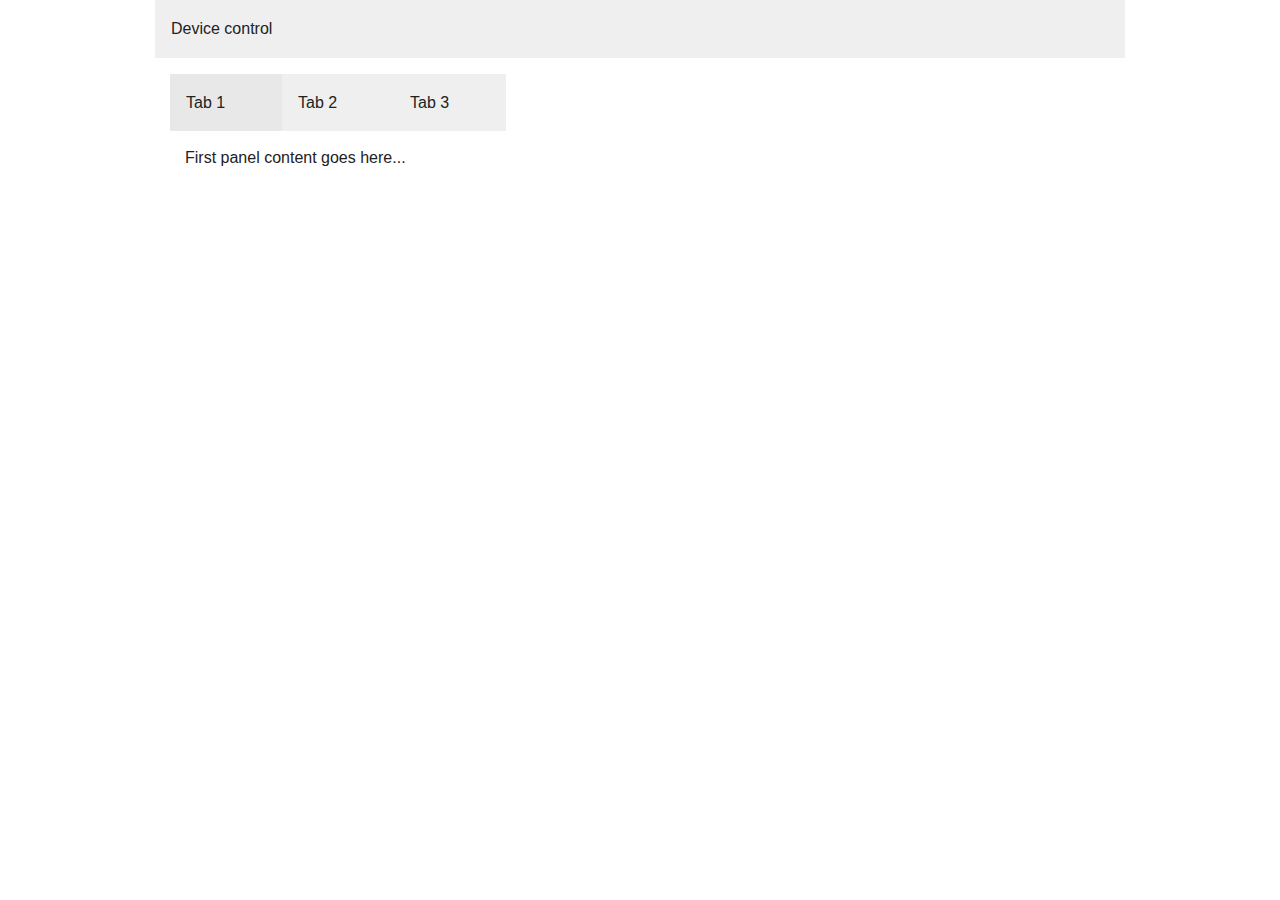
<file: example.html>
<!doctype html>
<html class="no-js" lang="en">
  <head>
    <meta charset="utf-8" />
    <meta name="viewport" content="width=device-width, initial-scale=1.0" />
    <title>Foundation | Welcome</title>
    <link rel="stylesheet" href="css/foundation.css" />
    <link rel="stylesheet" href="css/style.css" />
    <script src="js/vendor/modernizr.js"></script>
  </head>
  <body>
    <!-- first row -->
   <div class="row">
      <div class="small-12 columns">
        <dl class="accordion" data-accordion>
          <dd>
            <a href="#panel1">Device control</a>
            <div id="panel1" class="content active">
              <dl class="tabs" data-tab>
                <dd class="active"><a href="#panel2-1">Tab 1</a></dd>
                <dd><a href="#panel2-2">Tab 2</a></dd>
                <dd><a href="#panel2-3">Tab 3</a></dd>
              </dl>
              <div class="tabs-content">
                <div class="content active" id="panel2-1">
                  <p>First panel content goes here...</p>
                </div>
                <div class="content" id="panel2-2">
                  <p>Second panel content goes here...</p>
                </div>
                <div class="content" id="panel2-3">
                  <p>Third panel content goes here...</p>
                </div>
              </div>
            </div>
          </dd>   
        </dl>
      </div>
    </div>
    <script src="js/vendor/jquery.js"></script>
    <script src="js/foundation.min.js"></script>
    <script>
      $(document).foundation();
    </script>
  </body>
</html>
</file>
<file: css/style.css>
.tabs dd {
	pposition: relative;
	margin-bottom: 0 !important;
	top: 1px;
	float: left;
	width: 7rem;
}
.accordion dd > a:hover {
	background: rgb(125, 125, 125);
}

/*______index_______*/
.home {
	background: url("../img/triangular.png"); home
}
.deviceSelect {
	background: url("../img/rubber_grip.png");
	border-radius: 25px 25px;
	color: #CDCDCD;
	font-family: "ubuntu-mono",sans-serif;
	font-style: normal;
	font-weight: 700;
	width: 55px;
	text-align: center;
	padding-left: 0;
	padding-right: 0;
	display: block;
	margin-top: 5px;
	margin-bottom: 0;
	box-shadow: inset 1px 2px 10px #C4C4C4;
}
.onOff {
	background: url("../img/rubber_grip.png");
	border-radius: 25px 25px;
	color: #CDCDCD;
	font-family: "source-code-pro",sans-serif;
	font-style: normal;
	font-size: 2rem;
	font-weight: 900;
	width: 138px;
	text-align: center;
	padding-top: 10px;
	padding-left: 0;
	padding-right: 0;
	display: block;
	margin-bottom: 0;
	margin-left: 8px;
	box-shadow: inset 1px 2px 10px #C4C4C4;
	text-shadow: 1px 1px 1px #000, 3px 3px 5px #5E5A5A;
}
.onoff li:first-of-type {
	/*background-color: green;*/
	border-radius: 25px 25px;
	margin-bottom: 0;
	padding-top: 15px;
}

.onoff li:last-of-type {
	/*background-color: red;*/
	border-radius: 25px 25px;
	margin-bottom: 0;
	padding-top: 15px;
}

.ctrl-tg-ml {
	color: #5E5A5A;
	background: url("../img/squared_metal.png");
	border-radius: 25px 25px;
	border: 3px solid #777;
	border: 2px solid darkgrey;
	font-family: "p22-franklin-caslon",serif;
	font-style: normal;
	font-weight: 400;
	font-size: 1.75rem;
	width: 300px;
	text-align: center;
	padding-left: 0;
	padding-right: 0;
	display: block;
	margin: .5rem 0;
	box-shadow: inset 1px 2px 10px #C4C4C4;
}
/*______control_______*/
.deviceControl {
	background: url("../img/rubber_grip.png");
	border-radius: 25px 25px;
	color: #CDCDCD;
	font-family: "ubuntu-mono",sans-serif;
	font-style: normal;
	font-weight: 700;
	width: 80px;
	text-align: center;
	padding-left: 0;
	padding-right: 0;
	display: block;
	margin-top: 5px;
	margin-bottom: 0;
	box-shadow: inset 1px 2px 10px #C4C4C4;
}
.volChnl {
	background: url("../img/rubber_grip.png");
	border-radius: 25px 25px;
	color: #CDCDCD;
	font-family: "source-code-pro",sans-serif;
	font-style: normal;
	font-size: 2rem;
	font-weight: 900;
	width: 138px;
	text-align: center;
	padding-top: 10px;
	padding-left: 0;
	padding-right: 0;
	display: block;
	margin-bottom: 0;
	margin-left: 8px;
	box-shadow: inset 1px 2px 10px #C4C4C4;
	text-shadow: 1px 1px 1px #000, 3px 3px 5px #5E5A5A;
}
/*************tv guide page***************/
.medialib {
	width: 320px;
}

.medialib dd {
pposition: relative;
margin-bottom: 0 !important;
top: 1px;
float: left;
width: 6rem;
}
</file>
